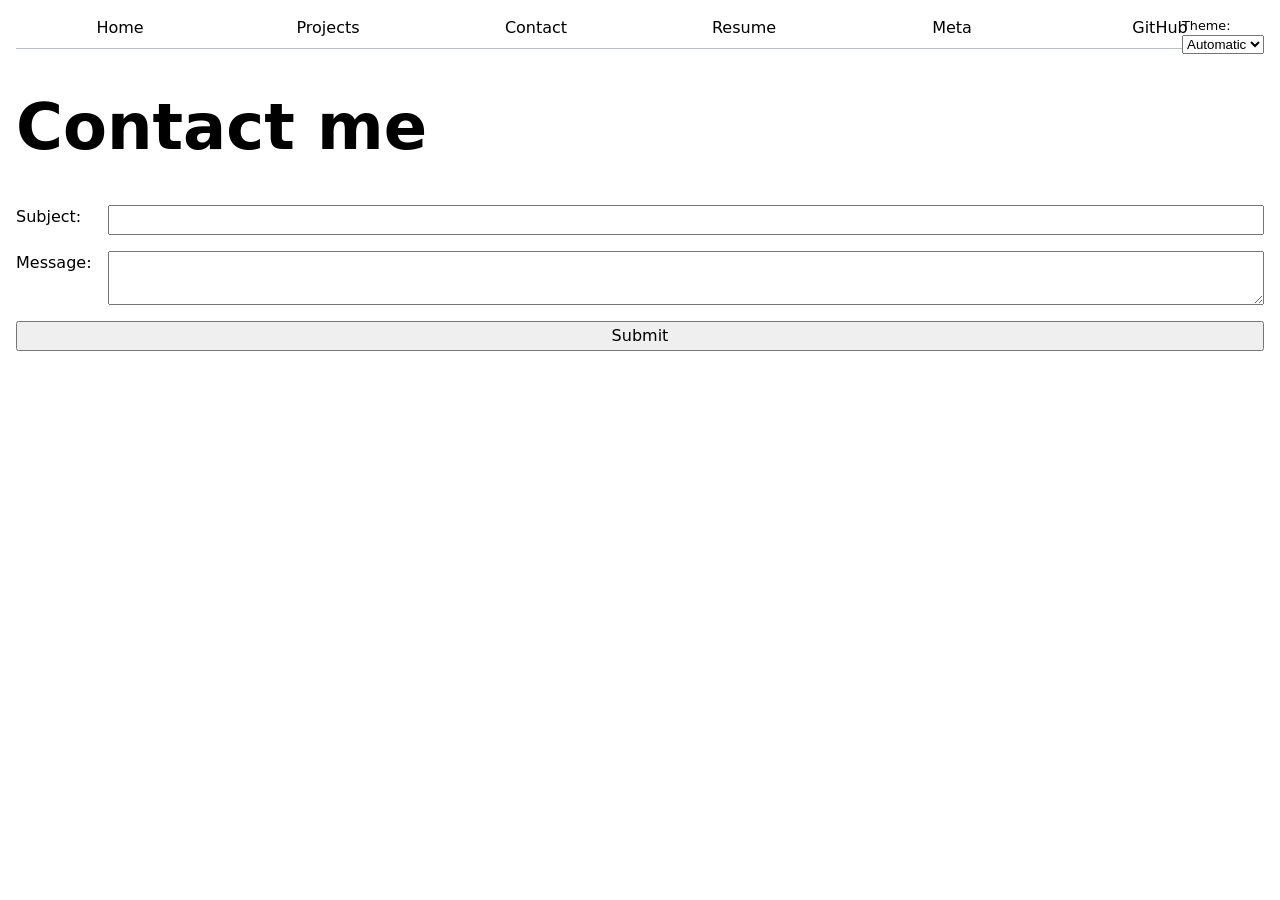
<file: contact/index.html>
<!DOCTYPE html>
<html lang="en">
<head>
    <meta charset="UTF-8">
    <meta name="viewport" content="width=device-width, initial-scale=1.0">
    <title>Contact Page</title>
    <link rel="stylesheet" href="../style.css"></head>
    <script type="module" src="../global.js"></script>
<body>
    <h1>Contact me</h1>
    <form action="mailto:emunkhchuluun@ucsd.edu">
        <label>
            Subject:
            <input name="subject">
        </label>
        <label>
            Message:
            <textarea name="body"></textarea>
        </label>

        <button>Submit</button>
        
    </form>
</body>
</html>
</file>
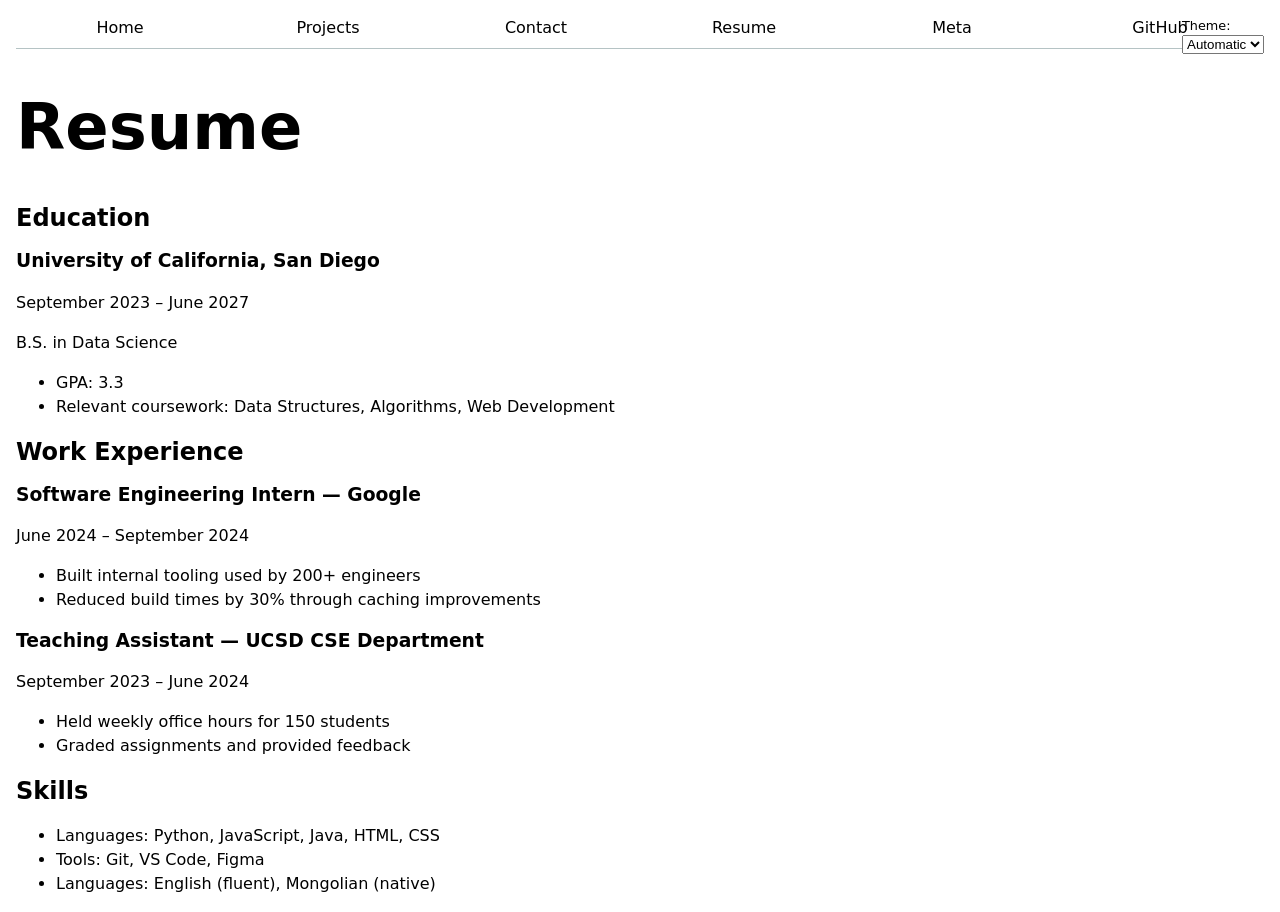
<file: Resume/index.html>
<!DOCTYPE html>
<html lang="en">
<head>
    <meta charset="UTF-8">
    <meta name="viewport" content="width=device-width, initial-scale=1.0">
    <title>Resume page</title>
    <link rel="stylesheet" href="../style.css">
    <script type="module" src="../global.js"></script>
</head>
<body>
    <h1>Resume</h1>

    <section>
        <h2>Education</h2>

        <article>
            <header>
                <h3>University of California, San Diego</h3>
                <p><time datetime="2023-09">September 2023</time> – <time datetime="2027-06">June 2027</time></p>
            </header>
            <p>B.S. in Data Science</p>
            <ul>
                <li>GPA: 3.3</li>
                <li>Relevant coursework: Data Structures, Algorithms, Web Development</li>
            </ul>
        </article>

    </section>

    <section>
        <h2>Work Experience</h2>

        <article>
            <header>
                <h3>Software Engineering Intern — Google</h3>
                <p><time datetime="2024-06">June 2024</time> – <time datetime="2024-09">September 2024</time></p>
            </header>
            <ul>
                <li>Built internal tooling used by 200+ engineers</li>
                <li>Reduced build times by 30% through caching improvements</li>
            </ul>
        </article>

        <article>
            <header>
                <h3>Teaching Assistant — UCSD CSE Department</h3>
                <p><time datetime="2023-09">September 2023</time> – <time datetime="2024-06">June 2024</time></p>
            </header>
            <ul>
                <li>Held weekly office hours for 150 students</li>
                <li>Graded assignments and provided feedback</li>
            </ul>
        </article>

    </section>

    <section>
        <h2>Skills</h2>
        <ul>
            <li>Languages: Python, JavaScript, Java, HTML, CSS</li>
            <li>Tools: Git, VS Code, Figma</li>
            <li>Languages: English (fluent), Mongolian (native)</li>
        </ul>
    </section>

    
</body>
</html>
</file>
<file: style.css>
:root {
  --color-accent: oklch(65% 50% 0);
}

html {
  color-scheme: light dark;
  accent-color: var(--color-accent);
}

body {
  font: 100%/1.5 system-ui;
  max-width: 150ch;
  margin-inline: auto;
  padding-inline: 1rem;
}

nav {
  display: flex;
  margin-bottom: 2em;
  border-bottom: 1px solid oklch(80% 3% 200);
  --border-color: oklch(50% 10% 200 / 40%);
  border-bottom-color: var(--border-color);
}

nav a {
  flex: 1;
  text-decoration: none;
  color: inherit;
  text-align: center;
  padding: 0.5em;
}

nav a:hover {
  border-bottom: 0.4em solid var(--color-accent);
  padding-bottom: 0.1em;
  background-color: color-mix(in oklch, var(--color-accent), canvas 85%);
}

nav a.current {
  border-bottom: 0.4em solid oklch(80% 3% 200);
  padding-bottom: 0.1em;
  font-weight: bold;
  text-decoration: underline;
}

input, textarea, button {
  font: inherit;
  box-sizing: border-box;
}

form {
  display: grid;
  grid-template-columns: auto 1fr;
  gap: 1em;
}

label {
  display: grid;
  grid-template-columns: subgrid;
  grid-column: 1 / -1;
}

button {
  grid-column: 1 / -1;
}

.projects {
  display: grid;
  grid-template-columns: repeat(auto-fill, minmax(15em, 1fr));
  gap: 1em;
}

h1 {
  font-size: 400%;
}

h1, h2, h3, h4, h5, h6 {
  line-height: 1.1;
  text-wrap: balance;
}

.projects article {
  display: grid;
  grid-template-rows: subgrid;
  grid-row: span 4;
  gap: 1em;
}

.projects h2 {
  margin: 0;
}

.color-scheme {
  position: absolute;
  top: 1rem;
  right: 1rem;
  font-size: 80%;
  font-family: inherit;
}

.projects img {
  width: 100%;
  height: 150px;
  min-height: 150px;
  object-fit: cover;
}

.year {
  font-size: 0.9rem;
  color: gray;
  margin-bottom: 0.5rem;
}

.project-year {
  font-family: Baskerville, serif;
  font-variant-numeric: oldstyle-nums;
  font-style: italic;
  color: #999;
  font-size: 0.9rem;
  margin-top: 4px;
}

#projects-pie-plot {
  max-width: 20em;
  margin-block: 2em;
  overflow: visible;
}

.container {
  display: flex;
  align-items: center;
  gap: 2em;
}

.legend {
  display: grid;
  grid-template-columns: repeat(auto-fill, minmax(9em, 1fr));
  list-style: none;
  padding: 1em;
  margin: 0;
  border: 1px solid #ccc;
  gap: 1em;
  flex: 1;
}

.legend-item {
  display: flex;
  align-items: center;
  gap: 0.5em;
}

.swatch {
  display: inline-block;
  width: 1em;
  height: 1em;
  aspect-ratio: 1 / 1;
  background-color: var(--color);
  border-radius: 50%;
  flex-shrink: 0;
}

svg:has(path:hover) path:not(:hover) {
  opacity: 0.5;
}

path {
  transition: 300ms;
  cursor: pointer;
}

.selected {
  --color: oklch(60% 45% 0) !important;

  &:is(path) {
    fill: var(--color);
  }
}

.gridlines line {
  stroke: #ccc;
  stroke-opacity: 0.5;
}

.gridlines path {
  display: none;
}

dl.info {
  display: grid;
  grid-template-columns: auto 1fr;
  gap: 0.25em 1em;
  margin: 0;
  transition-duration: 500ms;
  transition-property: opacity, visibility;
}

dl.info[hidden]:not(:hover, :focus-within) {
  opacity: 0;
  visibility: hidden;
}

.tooltip {
  position: fixed;
  top: 1em;
  left: 1em;
  background: rgba(255, 255, 255, 0.9);
  box-shadow: 0 2px 8px rgba(0,0,0,0.2);
  border-radius: 8px;
  padding: 1em;
  backdrop-filter: blur(4px);
}

circle {
  transition: all 200ms;
  transform-origin: center;
  transform-box: fill-box;
}

circle:hover {
  transform: scale(1.5);
}

circle.selected {
  fill: #ff6b6b;
}

circle:is(.selected) {
  fill: orange;
}

.selection {
  fill-opacity: 0.1;
  stroke: black;
  stroke-opacity: 0.7;
  stroke-dasharray: 5 3;
  animation: marching-ants 2s linear infinite;
}

@keyframes marching-ants {
  to {
    stroke-dashoffset: -8;
  }
}

@starting-style {
  circle {
    r: 0;
  }
}

/* Stats horizontal layout */
.stats {
  display: grid;
  grid-template-columns: repeat(6, 1fr);
  gap: 0.5em 1em;
  margin: 1em 0;
}

.stats dt {
  font-size: 0.75em;
  text-transform: uppercase;
  letter-spacing: 0.05em;
  opacity: 0.7;
  grid-row: 1;
}

.stats dd {
  font-size: 2em;
  font-weight: bold;
  margin: 0;
  grid-row: 2;
}

/* File unit visualization */
#files {
  display: grid;
  grid-template-columns: 1fr 4fr;
  margin-top: 1rem;
}

#files > div {
  grid-column: 1 / -1;
  display: grid;
  grid-template-columns: subgrid;
}

#files dt {
  grid-column: 1;
}

#files dd {
  grid-column: 2;
  display: flex;
  flex-wrap: wrap;
  align-items: start;
  align-content: start;
  gap: 0.15em;
  padding-top: 0.6em;
  margin-left: 0;
}

.loc {
  display: flex;
  width: 0.5em;
  aspect-ratio: 1;
  background: var(--color, steelblue);
  border-radius: 50%;
}

/* Scrollytelling */
#scrolly-1 {
  position: relative;
  display: flex;
  gap: 1rem;
}

#scrolly-1 > * {
  flex: 1;
}

#scatter-story {
  position: relative;
  flex: 1;
}

#scatter-plot {
  position: sticky;
  top: 0;
  left: 0;
  bottom: auto;
  height: 100vh;
  overflow-y: auto;
  flex: 2;
}

.step {
  padding-bottom: 4rem;
}
</file>
